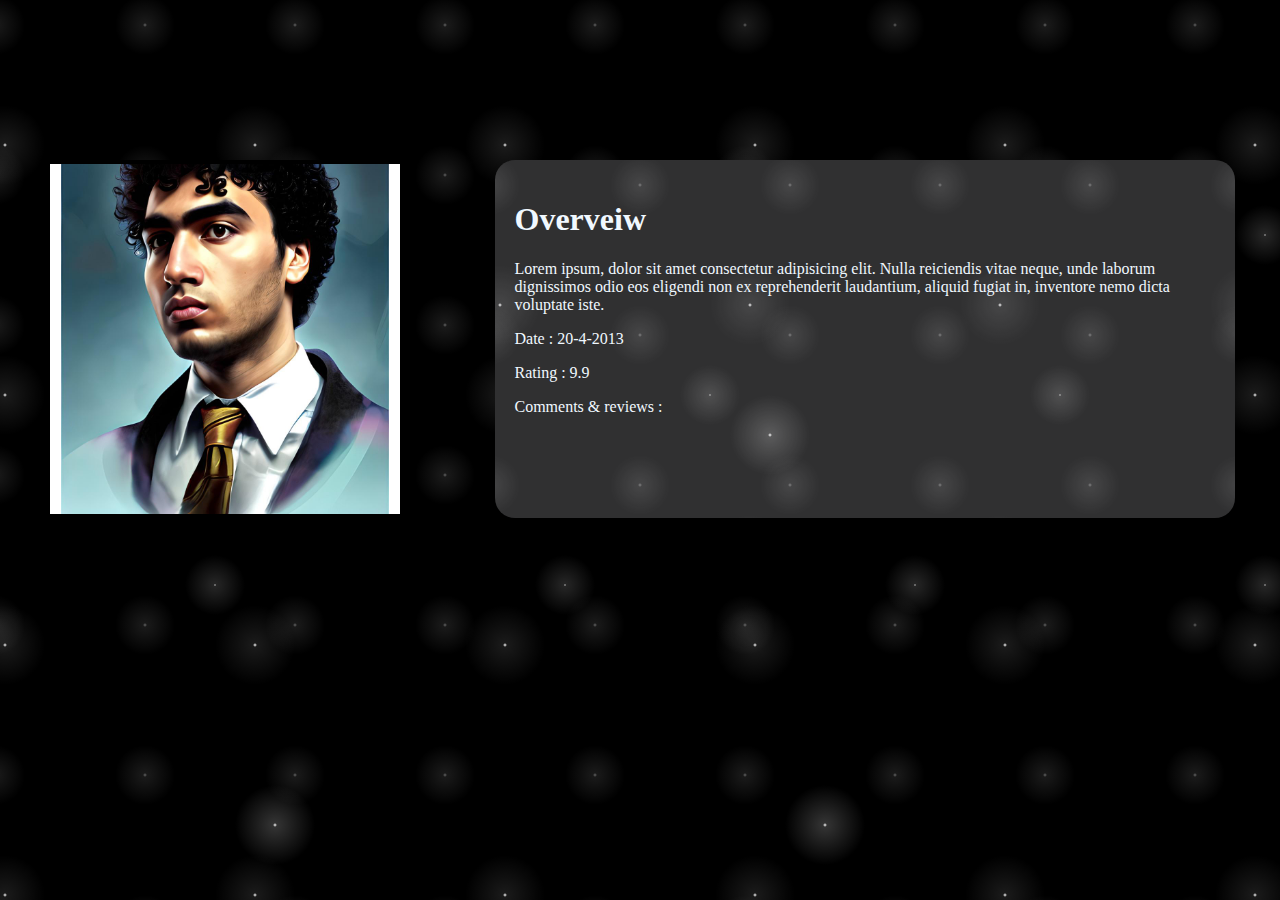
<file: movie.html>
<!DOCTYPE html>
<html lang="en">
  <head>
    <meta charset="UTF-8" />
    <meta name="viewport" content="width=device-width, initial-scale=1.0" />
    <title>MOVIES</title>
    <link rel="stylesheet" href="movie.css" />
  </head>
  <body>
    <div class="contianer">
      <div><img src="me.jpeg" alt="#" /></div>
      <div class="Overveiw">
        <h1>Overveiw</h1>
        <p class="overveiw">
             Lorem ipsum, dolor sit amet consectetur adipisicing elit. Nulla
          reiciendis vitae neque, unde laborum dignissimos odio eos eligendi non
          ex reprehenderit laudantium, aliquid fugiat in, inventore nemo dicta
          voluptate iste.
        </p>
        <p class="date"> Date : 20-4-2013</p>
        <p class="rating"> Rating : 9.9</p>
        <p class="localStorage">Comments & reviews :</p>
    </div>
      </div>
  </body>
</html>
</file>
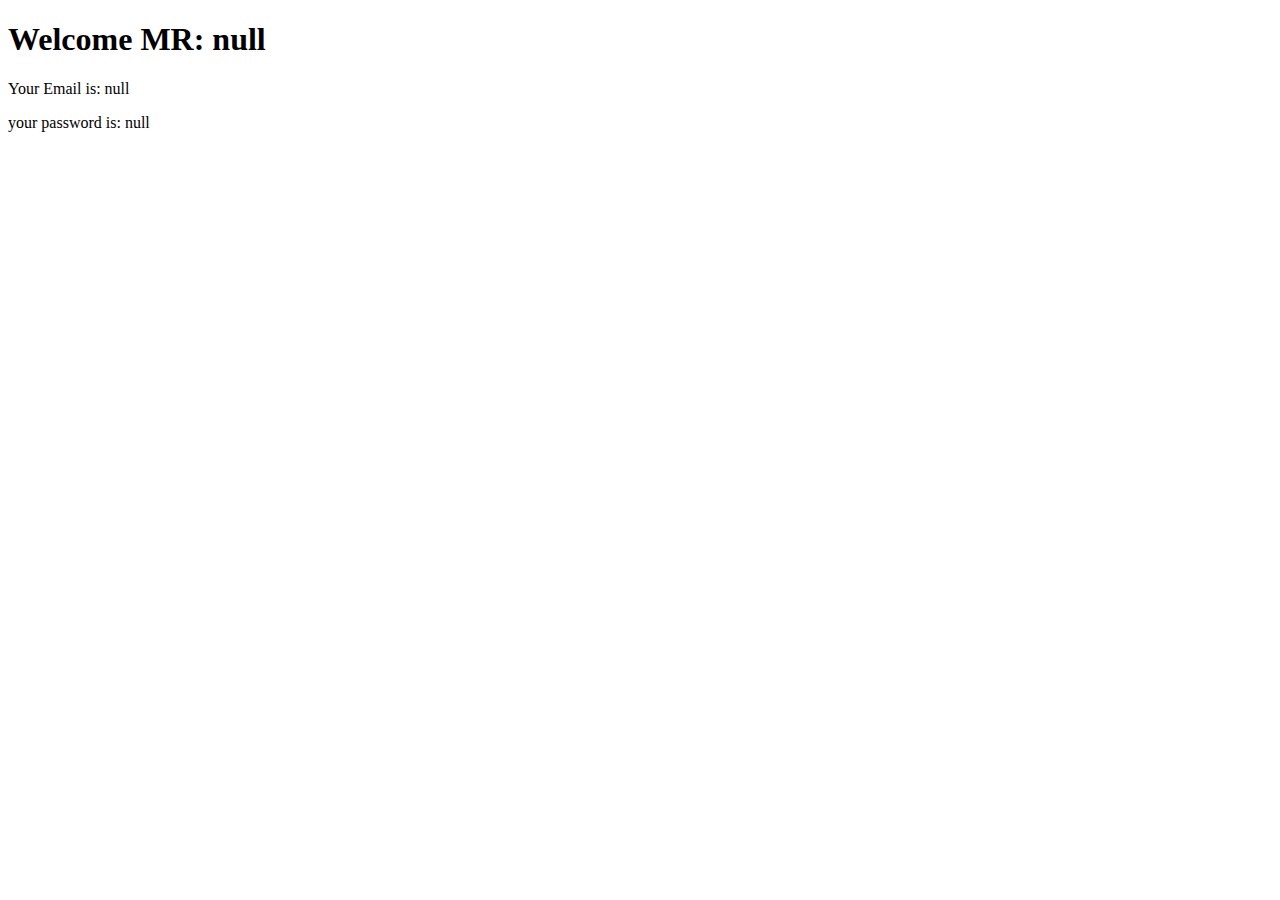
<file: test.html>
<!DOCTYPE html>
<html>
  <head>
    <script>
      window.onload = function () {
        // Get the value from localStorage
        let name = localStorage.getItem("Name");
        let email = localStorage.getItem("Email");
        let password = localStorage.getItem("Password");

        // Display the value on the page
        let nameout = document.getElementById("header");
        let Emailout = document.getElementById("para1");
        let passwordout = document.getElementById("para2");

        document.body.innerHTML = `<h1 id="header">Welcome MR: ${name}</h1>
        <p id="para1"> Your Email is: ${email} </p>
        <p id="para2">your password is: ${password}</p>
        `;
      };
    </script>
  </head>
  <body>
    
  </body>
</html>
</file>
<file: movie.css>
body{
    padding: 0;
    margin: 0;
    background-color: #000000;
    background-image:
radial-gradient(white, rgba(255,255,255,.2) 2px, transparent 40px),
radial-gradient(white, rgba(255,255,255,.15) 1px, transparent 30px),
radial-gradient(white, rgba(255,255,255,.1) 2px, transparent 40px),
radial-gradient(rgba(255,255,255,.4), rgba(255,255,255,.1) 2px, transparent 30px);
background-size: 550px 550px, 350px 350px, 250px 250px, 150px 150px;
background-position: 0 0, 40px 60px, 130px 270px, 70px 100px;
}
.contianer{
    margin-top: 10rem;
    display: flex;
    flex-wrap: wrap;
    justify-content: space-around;
}
img{
    width: 350px;
    position: relative;
    float: left;
    border: 4px solid rgb(0, 0, 0) ;
    
}
.Overveiw{
    position: relative;
    float: right;
    width: 700px;
    background-color:rgb(48, 48, 49) ;
    border-radius: 20px;
    color: aliceblue;
    padding: 20px;
    /* background-color: #000000; */
    background-image:
radial-gradient(white, rgba(255,255,255,.2) 2px, transparent 40px),
radial-gradient(white, rgba(255,255,255,.15) 1px, transparent 30px),
radial-gradient(white, rgba(255,255,255,.1) 2px, transparent 40px),
radial-gradient(rgba(255,255,255,.4), rgba(255,255,255,.1) 2px, transparent 30px);
background-size: 550px 550px, 350px 350px, 250px 250px, 150px 150px;
background-position: 0 0, 40px 60px, 130px 270px, 70px 100px;
}
</file>
